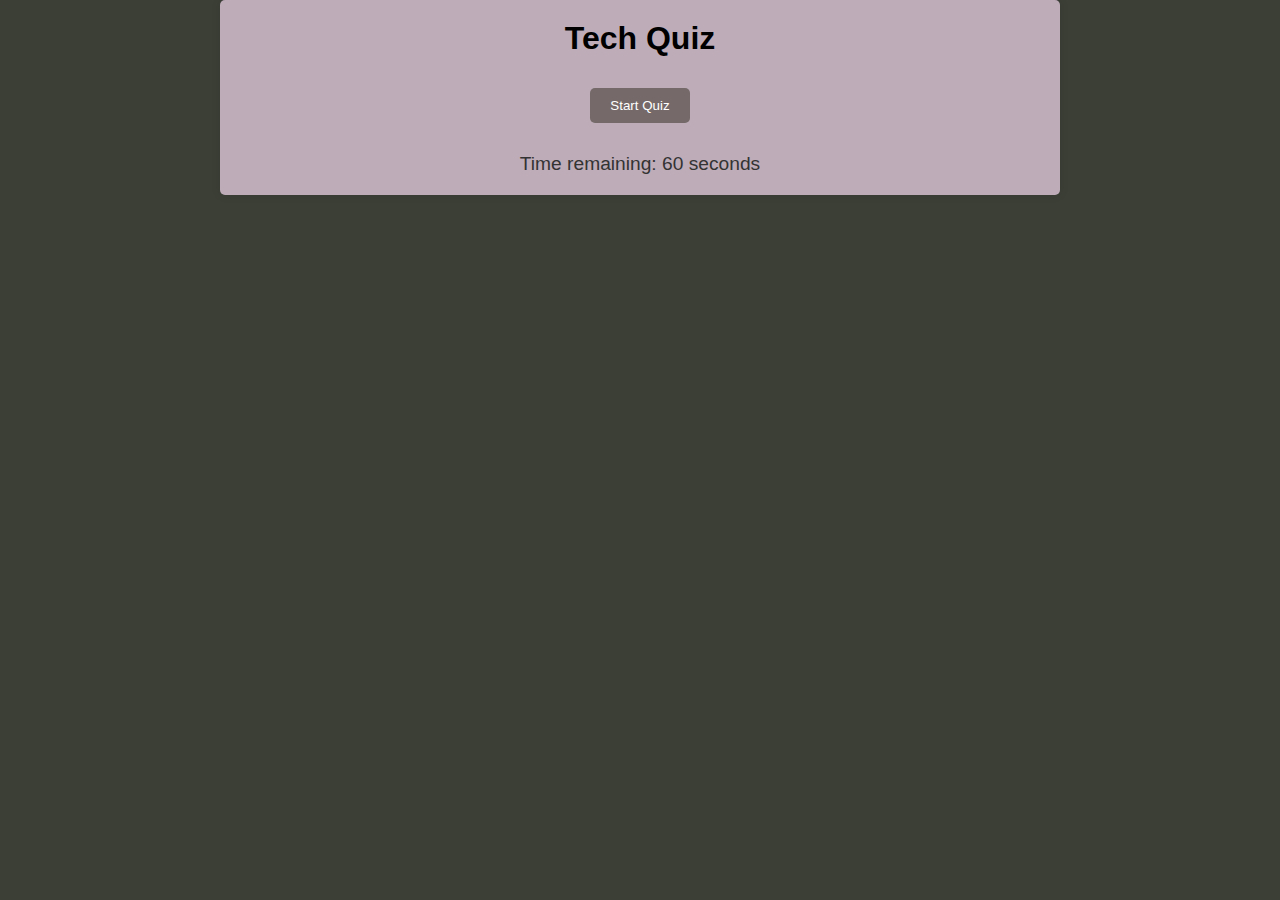
<file: index.html>
<!DOCTYPE html>
<html lang="en">
<head>
    <meta charset="UTF-8">
    <title>Tech Quiz</title>
    <link rel="stylesheet" href="style.css">
</head>
<body>
    <div class="quiz-container">
        <div id="quiz-start">
            <h1>Tech Quiz</h1>
            <button id="start-btn">Start Quiz</button>
        </div>
        <div id="quiz-questions" style="display: none;">
            <h1 id="question-title">Question</h1>
            <div id="question-container">
                <div id="answer-buttons" class="btn-grid">
                    <button class="btn">Answer 1</button>
                    <button class="btn">Answer 2</button>
                    <button class="btn">Answer 3</button>
                    <button class="btn">Answer 4</button>
                </div>
            </div>
            <button id="next-btn">Next Question</button>
        </div>
        <div id="timer">
            Time remaining: <span id="time-remaining">60</span> seconds
        </div>
    </div>
    <script src="script.js"></script>
</body>
</html>
</file>
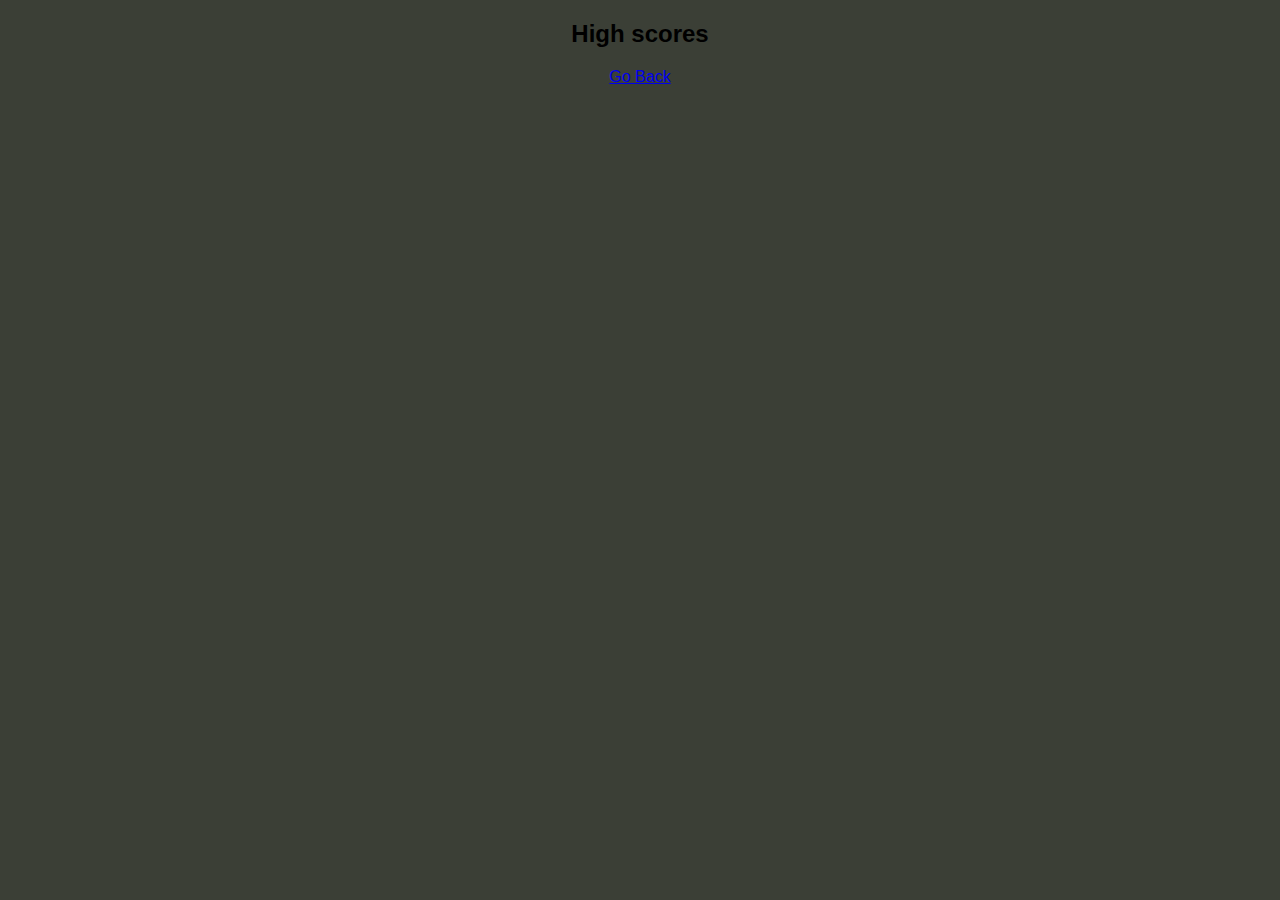
<file: highscores.html>
<!DOCTYPE html>
<html lang="en">
<head>
    <meta charset="UTF-8">
    <title>Title</title>
    <link rel="stylesheet" href="style.css">
    <title>High Scores</title>
</head>
<body>
   <div class="high-score-form">
       <h2>High scores</h2>
       <ul id="high-scores">

       </ul>
       <a href="index.html" class="btn">Go Back</a>
</div>
<script src="highscores.js"></script>
</body>
</html>
</file>
<file: style.css>
body {
    font-family: Arial, Helvetica, sans-serif;
    background-color:#3b3f36;
    text-align: center;
    margin: 0;
    padding: 0;
}

.quiz-container {
    max-width: 800px;
    margin: 0 auto;
    padding: 20px;
    background-color: #beacb8;
    border-radius: 5px;
    box-shadow: 0 0 10px rgba(0, 0, 0, 0.1);
}

h1 {
    margin-top: 0;
}

button {
    background-color:#756a69;
    color: white;
    padding: 10px 20px;
    border: none;
    border-radius: 5px;
    cursor: pointer;
    margin: 10px 0;
}

#timer {
    font-size: 1.2em;
    color: #333;
    margin-top: 20px;
}

#question-title {
    margin-bottom: 20px;
}

.btn-grid {
    display: grid;
    grid-template-columns: repeat(2, 1fr);
    gap: 10px
}

button:active {
    transform: scale(0.95);
}

.btn-success {
    background-color: green;
}

.btn-danger {
    background-color: red;
}
</file>
